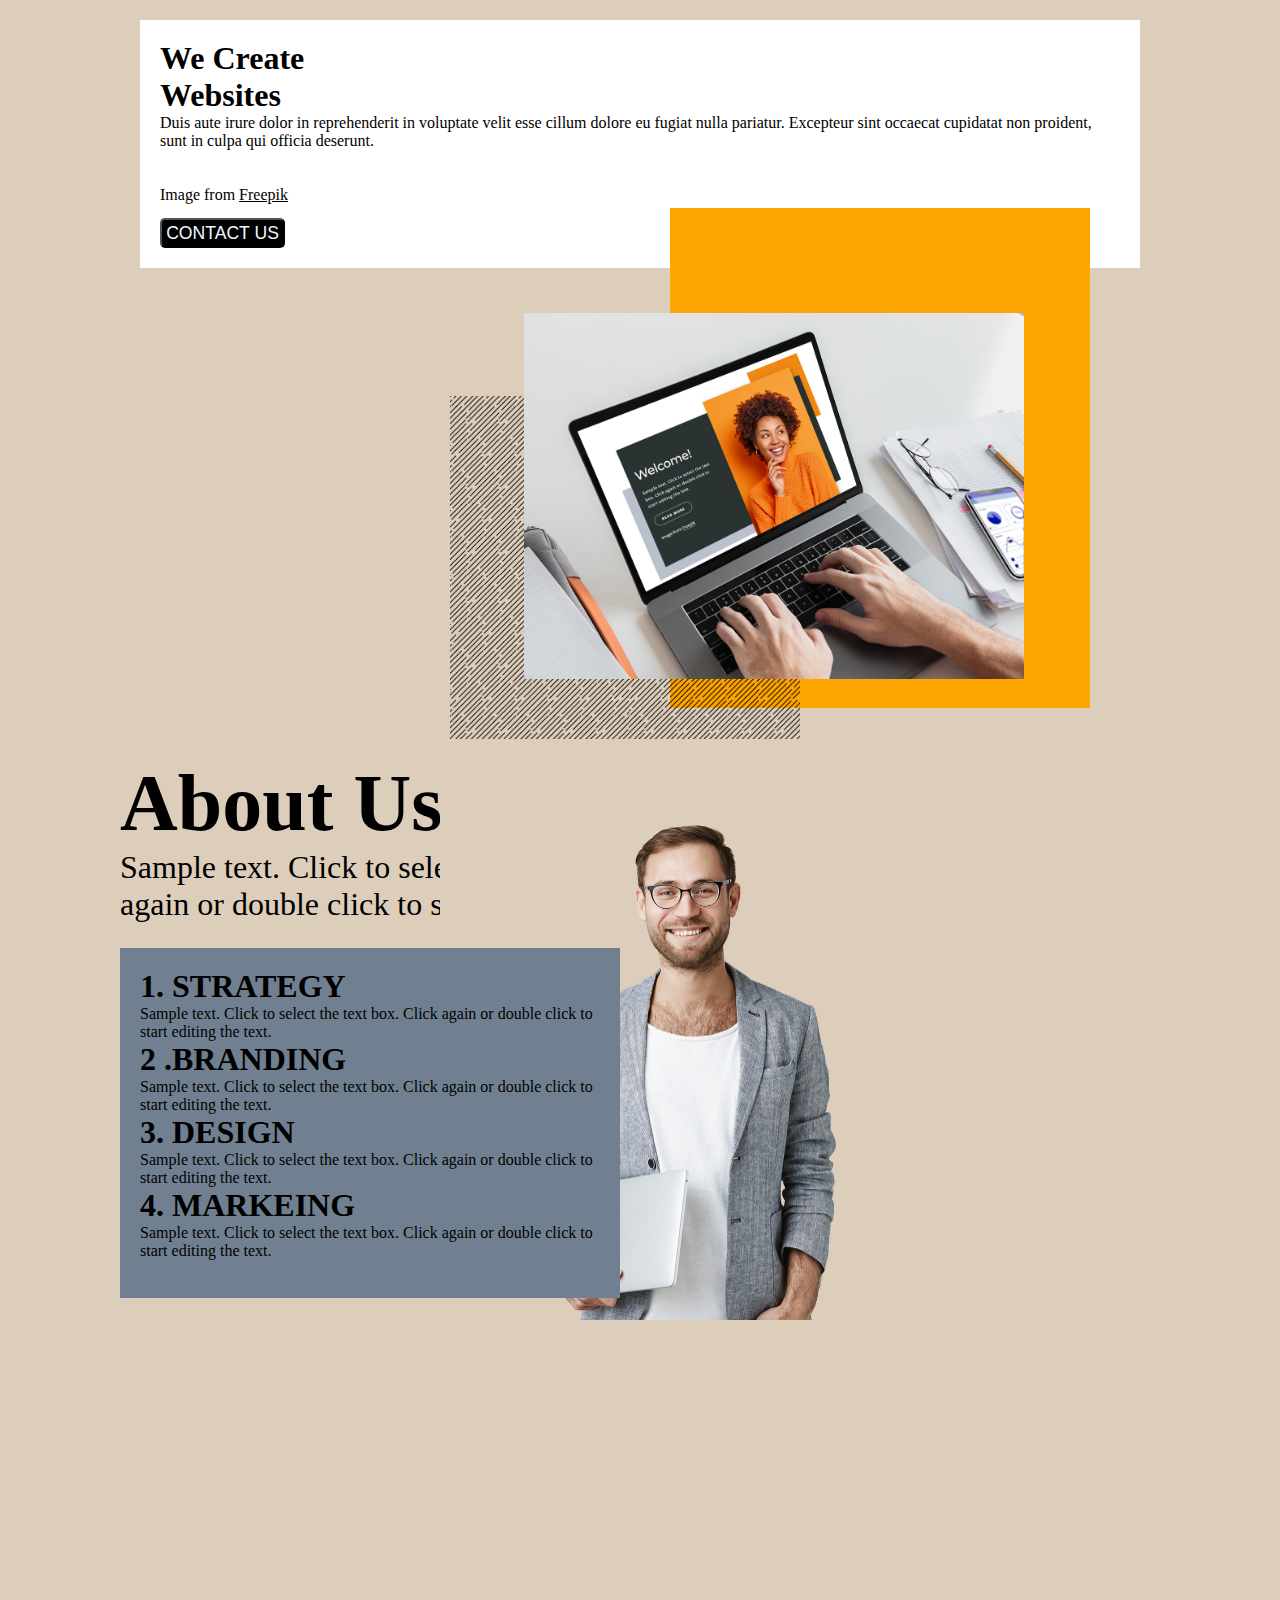
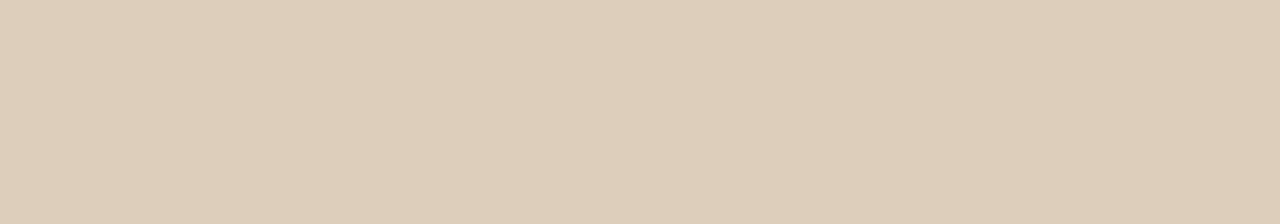
<file: index.html>
<!DOCTYPE html>
<html lang="en">

<head>
    <meta charset="UTF-8">
    <meta name="viewport" content="width=device-width, initial-scale=1.0">
    <link rel="stylesheet" href="style.css">
    <title>Document</title>
</head>

<body>

    <div class="conteiner">
        <div class="greatWebsite">
            <h1>We Create</h1>
            <h1>Websites</h1>
            <p>Duis aute irure dolor in reprehenderit in voluptate velit esse cillum dolore eu fugiat nulla pariatur.
                Excepteur sint occaecat cupidatat non proident, sunt in culpa qui officia deserunt.</p>
            <br><br>
            <p class="Image">Image from <a href="#">Freepik</a> </p>
            <button>CONTACT US</button>
            
        </div>
        
        <img class="img-2" src="./img/aa49e5bbcb321c65e1d4ba4d4afa599b.png" >
        <img class="img-1" src="./img/noutbuuk.jpg" >
        <div class="orang"></div>
        <h1 class="text-2">About Us</h1>
        <p class="text-3">Sample text. Click to select the text box. Click again or double click to start editing the text.</p>
<div class="conteiner-2">
    <h1>1. STRATEGY</h1>
   <p>Sample text. Click to select the text box. Click again or double click to start editing the text.</p>
   <h1 class="text3">2 .BRANDING</h1>
   <p class="text3">Sample text. Click to select the text box. Click again or double click to start editing the text.</p>
   <h1 class="text4">3. DESIGN</h1>
<p class="text4">Sample text. Click to select the text box. Click again or double click to start editing the text.</p>
<h1 class="text5">4. MARKEING</h1>
<p class="text6">Sample text. Click to select the text box. Click again or double click to start editing the text.</p>

</div>
<img class="img-3" src="./img/hgghghh-min.jpg"  >


    </div>

    


</body>

</html>
</file>
<file: style.css>
*{
    margin: 0;
    padding: 0;
    box-sizing: border-box;
}

html, body{
    margin: 0;
    padding: 0;
    box-sizing: border-box;
    height: 100%;
    background: #DDCEBB;
  display: flex;
    justify-content: space-around;
}


@media (max-width: 1500px) and ( min-width: 480px ) {
  .greatWebsite{
    width: 1000px;
    background-color: #fff;
    padding: 20px;
  margin: 20px;
  }
  
  a{
    color: black;
  }
  
  button{
    width: 125px;
    height: 30px;
    margin-top: 14px;
    background-color: black;
    color: aliceblue;
    border-radius: 5px;
    font-size: 1.1em;
  }
  
  .img-1{
    width: 500px;
    position: relative;
    top: 25px;
    left: 50px;
    z-index: 2;
  }
  
  .img-2{
    width: 350px;
    position: relative;
    left: 330px;
    top: 85px;
    z-index: 1;
  }
  
  .orang{
    width: 420px;
    height: 500px;
    background-color: orange;
    position: relative;
    left: 550px;
    bottom: 450px;
  
  }
  
  
  .text-2{
    margin-top: -400px;
    font-size: 5em;
  }
  
  .text-3{
    width: 600px;
    font-size: 2em;
  }
  
  .conteiner-2{
    margin-top: 25px;
    background-color: slategray;
    padding: 20px;
    height: 350px; 
   width: 500px;
   z-index: 2;
   position: relative;
  }
  
  .img-3{
    position: relative;
    bottom: 500px;
    left: 320px;
    width: 500px;
    z-index: 1;
  }
}

@media ( max-width: 479px) {
 
    .conteiner {
      background: #DDCEBB;

        padding: 20px;
    }


  .conteiner > .greatWebsite {
    margin: 20px;
    background-color: aliceblue;
    padding: 20px;
    
  } 

  a{
    color: black;
  }
  
  a:hover{
    color: orange;
  }

button{
    width: 105px;
    height: 25px;
    margin-top: 14px;
    background-color: black;
    color: aliceblue;
    border-radius: 5px;
}

.orang{
  width: 220px;
  height: 300px;
  background-color: orange;
  position: relative;
  left: 100px;
  bottom: 450px;

}

.img-1{
  position: relative;
  bottom: 220px;
  left: 35px;
  z-index: 2;
  width: 250px;
}

.img-2{
  position: relative;
  margin-left: 10px;
  margin-top: 50px;
  z-index: 1;
  width: 200px;
}

.text-2{
  margin-top: -400px;
  margin-left: 50px;
}

.text-3{
  width: 250px;
  margin-left: 40px;
}

.conteiner-2{
  margin-top: 25px;
  background-color: slategray;
  padding: 20px;
  height: 490px;
}

.text{
  margin-top: 50px;
}

}
</file>
